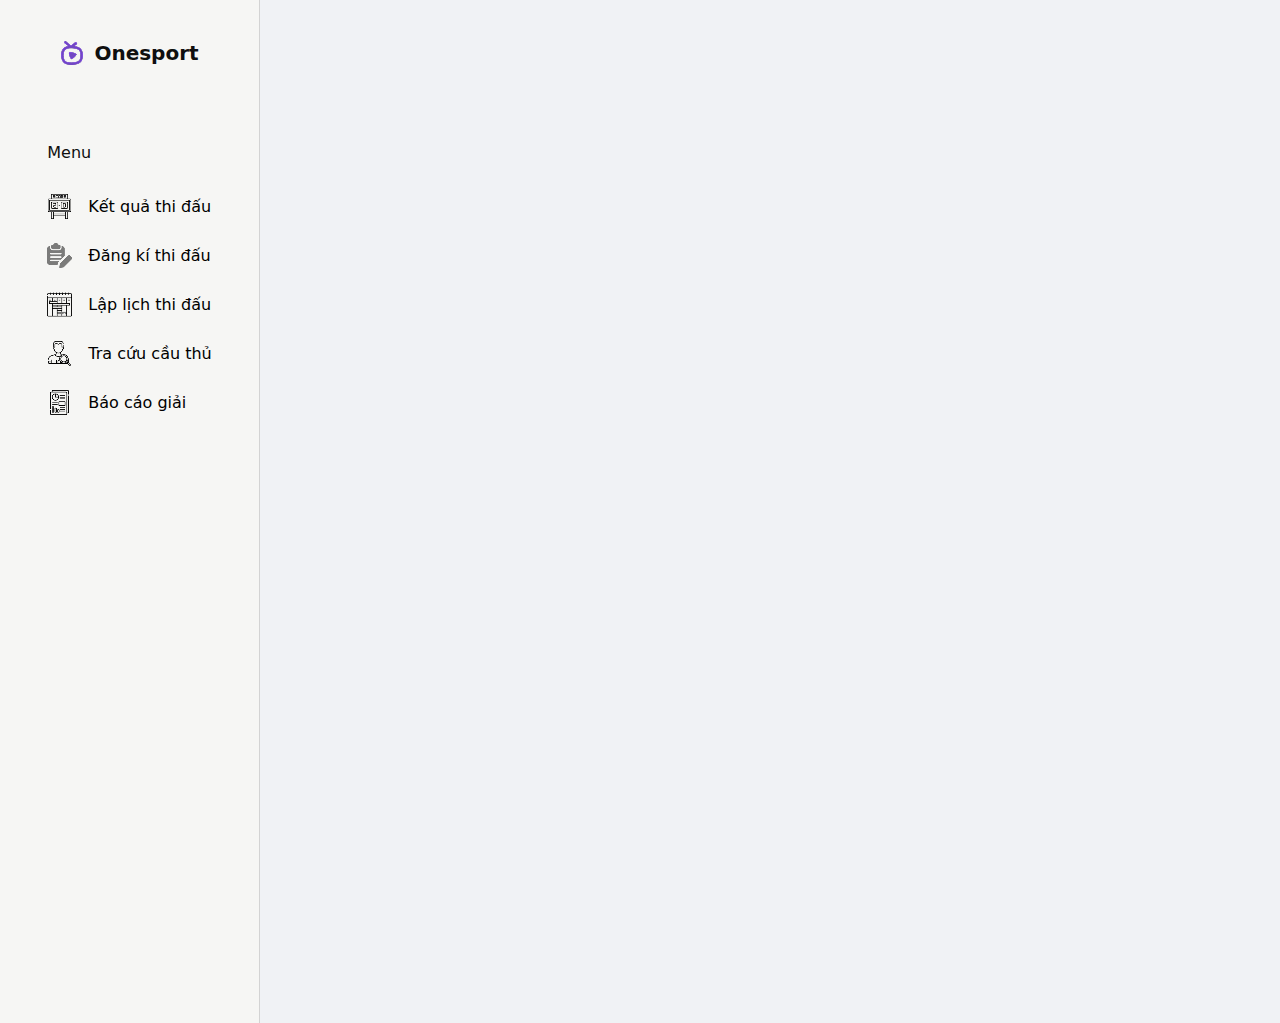
<file: screen/html/GiangLam.html>
<!DOCTYPE html>
<html lang="en">
<head>
    <meta charset="UTF-8">
    <meta name="viewport" content="width=device-width, initial-scale=1.0">
    <title>Onesport - Refactored</title>
    <link rel="stylesheet" href="/screen/css_tuong_ung/GiangLam.css">
</head>
<body>
    <!--Template chinh-->
    <div class="app-layout">
        <!--sidebar-->
        <aside class="sidebar">
            <!--sidebar__brand-->
            <div class="sidebar__brand">
                <img src="/screen/assets/App-layout-template/Sidebar/icon/Tvit.png" alt="Icon" class="sidebar__brand-icon">
                <span class="sidebar__brand-name">Onesport</span>
            </div>
            <!--sidebar__menu-->
            <div class="sidebar_menu">
                <span class="sidebar__menu-label">Menu</span>
                <!--sidebar__nav-->
                <nav>
                    <ul class="sidebar__nav-list">
                        <li class="sidebar__nav-item">
                            <a href="#" data-page="ket-qua" class="sidebar__nav-link active">
                                <img src="/screen/assets/App-layout-template/Sidebar/icon/scoreboard 1.png" alt="" class="sidebar__menu-icon">
                                <span>Kết quả thi đấu</span>
                            </a>
                        </li>
                        <li class="sidebar__nav-item">
                            <a href="#" data-page="dang-ki" class="sidebar__nav-link">
                                <img src="/screen/assets/App-layout-template/Sidebar/icon/register 1.png" alt="" class="sidebar__menu-icon">
                                <span>Đăng kí thi đấu</span>
                            </a>
                        </li>
                        <li class="sidebar__nav-item">
                            <a href="#" data-page="ket-qua" class="sidebar__nav-link">
                                <img src="/screen/assets/App-layout-template/Sidebar/icon/schedule 2.png" alt="" class="sidebar__menu-icon">
                                <span>Lập lịch thi đấu</span>
                            </a>
                        </li>
                        <li class="sidebar__nav-item">
                            <a href="#" data-page="ket-qua" class="sidebar__nav-link">
                                <img src="/screen/assets/App-layout-template/Sidebar/icon/football-player 1.png" alt="" class="sidebar__menu-icon">
                                <span>Tra cứu cầu thủ</span>
                            </a>
                        </li>
                        <li class="sidebar__nav-item">
                            <a href="#" data-page="ket-qua" class="sidebar__nav-link">
                                <img src="/screen/assets/App-layout-template/Sidebar/icon/seo-report 1.png" alt="" class="sidebar__menu-icon">
                                <span>Báo cáo giải</span>
                            </a>
                        </li>
                    </ul>
                </nav>
            </div>
        </aside>

        <!--main-wrapper-->
        <div class="main-wrapper">

        </div>
    </div>

    <!--Template ket qua-->
    <template id="template-ket-qua">

    </template>

    <!--Template dang ki-->
    <template id="template-dang-ki">

    </template>

    <!--Template lap lich thi dau-->
    <template id="template-lap-lich">

    </template>

    <!--Template tra cuu-->
    <template id="template-tra-cuu">

    </template>

    <!--Template bao cao-->
    <template id="template-bao-cao">

    </template>

    <!--Java script de doi cac trang-->
    <script>

    </script>
</body>

</html>
</file>
<file: screen/css_tuong_ung/GiangLam.css>
/* GLOBAL RESET */
*{

    margin: 0;
    padding: 0;
    box-sizing: border-box;
}

body {
    font-family: system-ui, -apple-system, BlinkMacSystemFont, 'Segoe UI', Roboto, Oxygen, Ubuntu, Cantarell, 'Open Sans', 'Helvetica Neue', sans-serif;
    display: flex;
    background-color: #f0f2f5;
    color: #0F0F0F;
}

/* --- BASE LAYOUT STYLES --- */
.app-layout {
    /* Renamed from .app-container */
    display: grid;
    width: 100%;
    min-height: 100vh;
    grid-template-columns: 1fr 4fr;
}
/* Begin Sidebar */
.sidebar {
    grid-column: 1 / 2;
    display: grid;
    grid-template-rows: 100px 900px;
    justify-items: center;
    background: #F6F6F4;
    border-right: 1px solid #D3D3D3;
    padding-top: 23px;
    min-width: 260px;
    transition: width 0.3s ease;
}

.sidebar__brand {
    /* Renamed */
    display: flex;
    align-items: center;
    padding: 0 24px;
    margin-bottom: 40px;
}

.sidebar__brand-icon {
    /* Renamed */
    width: 24px;
    height: 24px;
    margin-right: 10px;
    object-fit: contain;
}

.sidebar__brand-name {
    /* Renamed */
    color: #0F0F0F;
    font-size: 20px;
    font-weight: bold;
}

.sidebar__menu-label {
    display: flex;
    padding: 20px 16px;
}
.sidebar__nav-list {
    list-style: none;
}

.sidebar__nav-link {
    display: flex;
    align-items: center;
    text-decoration: none;
    color: #000;
}
.sidebar__nav-item {
    display: flex;
    align-items: center;
    padding: 12px 16px;
}

.sidebar__menu-icon {
    margin-right: 16px;
    text-align: center;
}
.sidebar__nav-item span {
}

/* End Sidebar */
</file>
